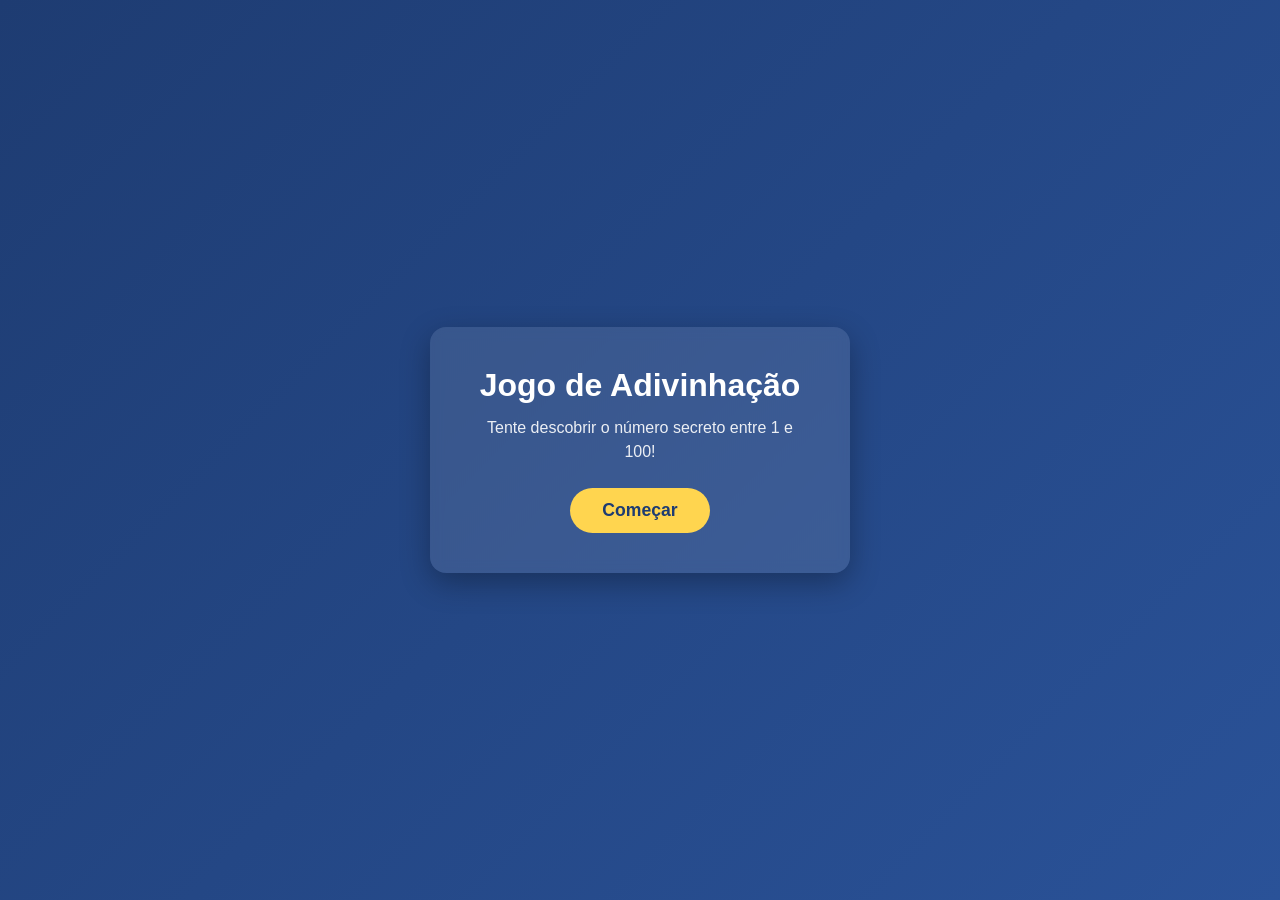
<file: index.html>
<!DOCTYPE html>
<html lang="en">
<head>
    <meta charset="UTF-8">
    <meta name="viewport" content="width=device-width, initial-scale=1.0">
    <title>Jogo de Adivinhação</title>
    <link rel="stylesheet" href="style.css">
</head>
<body>
    <main>
        <h1>Jogo de Adivinhação</h1>
        <p>Tente descobrir o número secreto entre 1 e 100!</p>
        <button id="btn-iniciar">Começar</button>
    </main>
    <script>
        function verificarPalpite(palpite, numero) {
            if (palpite < numero) {
                alert("Muito baixo!")
                return false
            }
            else if (palpite > numero) {
                alert("Muito alto!")
                return false
            }
            else {
                alert(`Seu palpite está certo! O número era ${numero}`)
                return true
            }
        }

        function iniciarJogo() {
            let numero = Math.floor(Math.random() * 100) + 1
            let resposta = prompt("Digite um número de 1 a 100: ")

            while (resposta !== null) {
                let acertou = verificarPalpite(Number(resposta), numero)

                if (acertou === true) {
                    break
                }
                resposta = prompt("Digite um número de 1 a 100: ")
            }
        }

        document.getElementById("btn-iniciar").addEventListener("click", iniciarJogo)
    </script>
</body>
</html>
</file>
<file: style.css>
* {
    box-sizing: border-box;
    margin: 0;
    padding: 0;
}

body {
    min-height: 100vh;
    display: flex;
    justify-content: center;
    align-items: center;
    background: linear-gradient(135deg, #1e3c72, #2a5298);
    font-family: "Segoe UI", Tahoma, Geneva, Verdana, sans-serif;
    color: #fff;
}

main {
    background: rgba(255, 255, 255, 0.1);
    backdrop-filter: blur(6px);
    padding: 40px 48px;
    border-radius: 16px;
    box-shadow: 0 10px 30px rgba(0, 0, 0, 0.3);
    text-align: center;
    max-width: 420px;
    width: 90%;
}

h1 {
    font-size: 2rem;
    margin-bottom: 12px;
}

p {
    font-size: 1rem;
    line-height: 1.5;
    opacity: 0.9;
    margin-bottom: 24px;
}

button {
    background: #ffd54f;
    color: #1e3c72;
    border: none;
    padding: 12px 32px;
    font-size: 1.1rem;
    font-weight: 600;
    border-radius: 999px;
    cursor: pointer;
    transition: transform 0.15s, box-shadow 0.15s;
}

button:hover {
    transform: translateY(-2px);
    box-shadow: 0 6px 16px rgba(0, 0, 0, 0.3);
}

button:active {
    transform: translateY(0);
}
</file>
